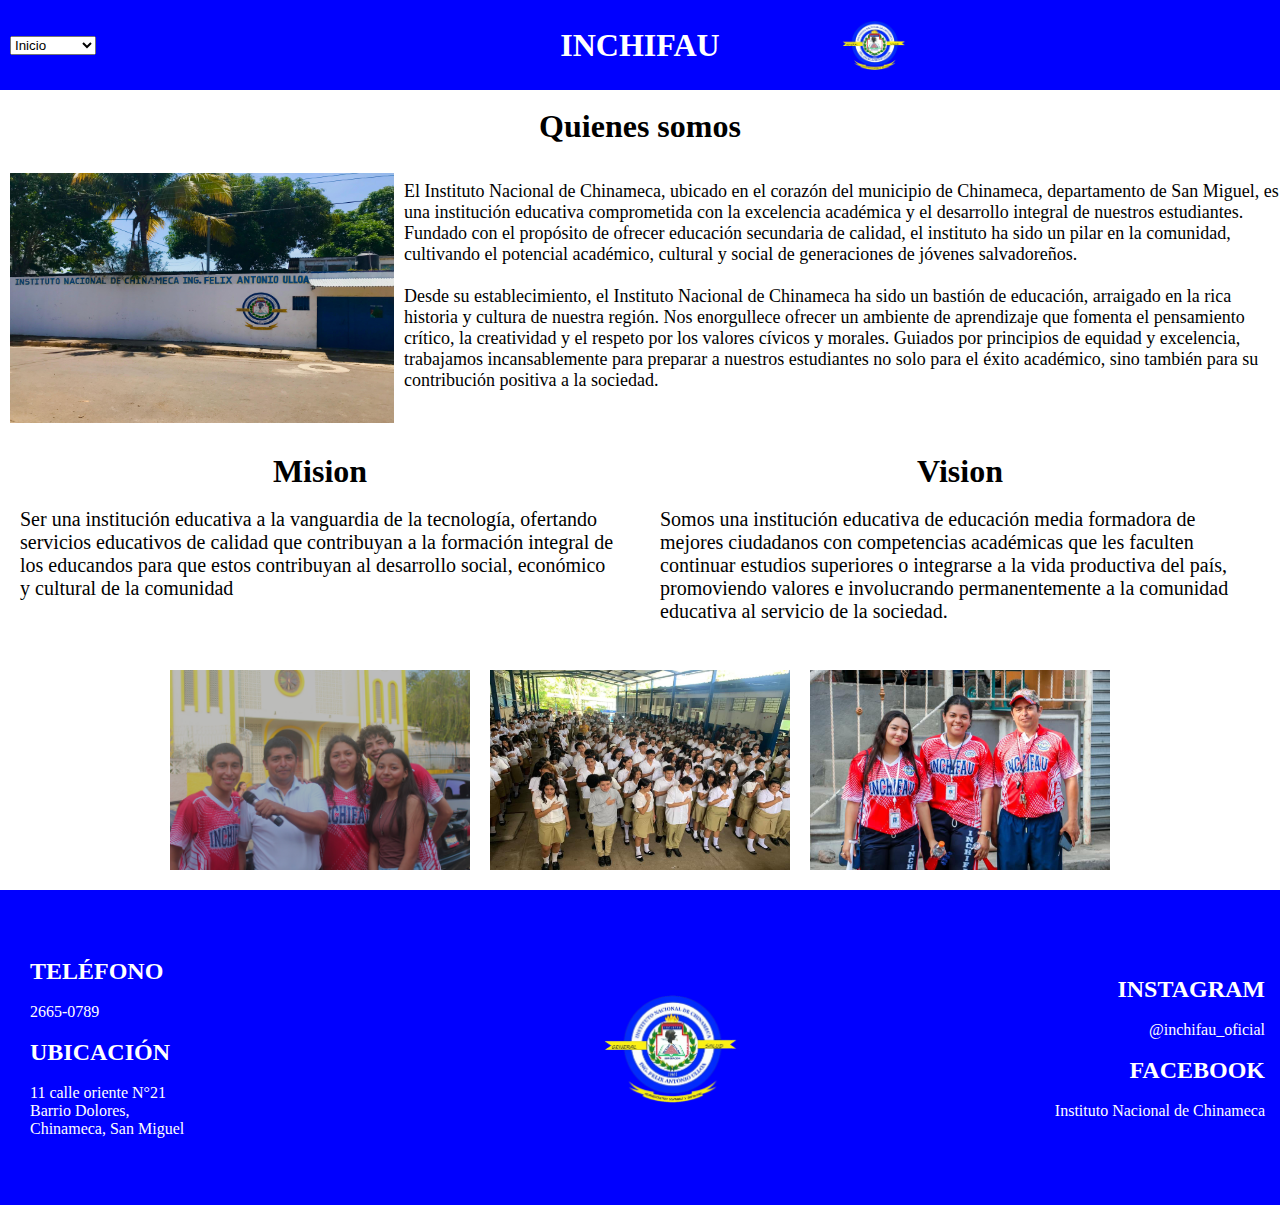
<file: index.html>
<html>
    <head>
      <link rel="stylesheet" href="style.css">
    </head>
    <body>
      <header>
        <!--RC07-->
<div class="container">
  <div class="left">
    <select onchange="location.href=this.value">
      <option value="index.html">Inicio</option>
      <option value="Secciones.html">Secciones</option>
      <option value="Actividades.html">Actividades</option>
    </select>
  </div>
  <div class="center">
    <h1 style="color: white;">INCHIFAU</h1>
  </div>
  <div class="right">
    <img src="img/Logo.png" alt="Logo" width="65px" height="50px">
  </div>
</div>
<br>
<center><h1>Quienes somos</h1> </center>
<br>
<div class="cnt">
  <img src="img/Foto58.jpeg" alt="Imagen" class="imagen" width="350px" height="250px">
  <div class="texto">
    <br> 
    <p style="font-size: 18px;">El Instituto Nacional de Chinameca, ubicado en el corazón del municipio de Chinameca, departamento de San Miguel, es una institución educativa comprometida con la excelencia académica y el desarrollo integral de nuestros estudiantes. Fundado con el propósito de ofrecer educación secundaria de calidad, el instituto ha sido un pilar en la comunidad, cultivando el potencial académico, cultural y social de generaciones de jóvenes salvadoreños. <br><br> Desde su establecimiento, el Instituto Nacional de Chinameca ha sido un bastión de educación, arraigado en la rica historia y cultura de nuestra región. Nos enorgullece ofrecer un ambiente de aprendizaje que fomenta el pensamiento crítico, la creatividad y el respeto por los valores cívicos y morales. Guiados por principios de equidad y excelencia, trabajamos incansablemente para preparar a nuestros estudiantes no solo para el éxito académico, sino también para su contribución positiva a la sociedad. </p>
  </div>
</div>
      </header>
      <main>
        <div class="cnt2">
          <div class="md">
<center><h1>Mision</h1></center>
<br>
 <p style="font-size: 20px;">Ser una institución educativa a la vanguardia de la tecnología, ofertando servicios educativos de calidad que contribuyan a la formación integral de los educandos para que estos contribuyan al desarrollo social, económico y cultural de la comunidad</p>
          </div>
          <div class="md">
            <center><h1>Vision</h1></center>
            <br>
<p style="font-size: 20px;">Somos una institución educativa de educación media formadora de mejores ciudadanos con competencias académicas que les faculten continuar estudios superiores o integrarse a la vida productiva del país, promoviendo valores e involucrando permanentemente a la comunidad educativa al servicio de la sociedad.</p>
          </div>
        </div>
<br>
<br>
        <!--Fotos-->
        <br>
        <br>
        <div class="orn">
          <center><img src="img/Foto2.jpg" width="300px" height="200px"></center>
        <br>  
        <center><img src="img/Foto5.JPG" width="300px" height="200px"></center>
    <br>
        <center><img src="img/Foto3.JPG" width="300px" height="200px"></center>
    <br>
        </div>
      </main>
      <footer>

        <div class="containerf">
          <div class="left">
            <div class="md">
              <h2 style="color: white;">Teléfono</h2>
              <br>
  <p style="color: white;">2665-0789</p>
  <br>
  <h2 style="color: white;">Ubicación</h2>
              <br>
  <a href="https://www.google.com/maps/place/Instituto+Nacional+de+Chinameca/@13.5158417,-88.347759,17z/data=!3m1!4b1!4m6!3m5!1s0x8f7b32c1faf7c733:0xa461c11b4fd915d9!8m2!3d13.5158417!4d-88.347759!16s%2Fg%2F1hc3lh58z?hl=es-US&entry=ttu"><p style="color: white;">11 calle oriente N°21 Barrio Dolores, Chinameca, San Miguel</p></a>
</div>
          </div>
          <div class="center">
            <img src="img/Logo.png" alt="Logo" width="138px" height="110px">
          </div>
          <div class="right1">
            <h2 style="color: white;">Instagram</h2>
              <br>
  <a href="https://www.instagram.com/inchifau_oficial/?igsh=OXNxa3plZm4zY2h1"><p style="color: white;">@inchifau_oficial</p></a>
  <br>
  <h2 style="color: white;">Facebook</h2>
              <br>
              <a href="https://www.facebook.com/inchinameca/?locale=es_LA"><p style="color: white;">Instituto Nacional de Chinameca</p></a>
          </div>
        </div>
          
      </footer>
    </body>
</html>
</file>
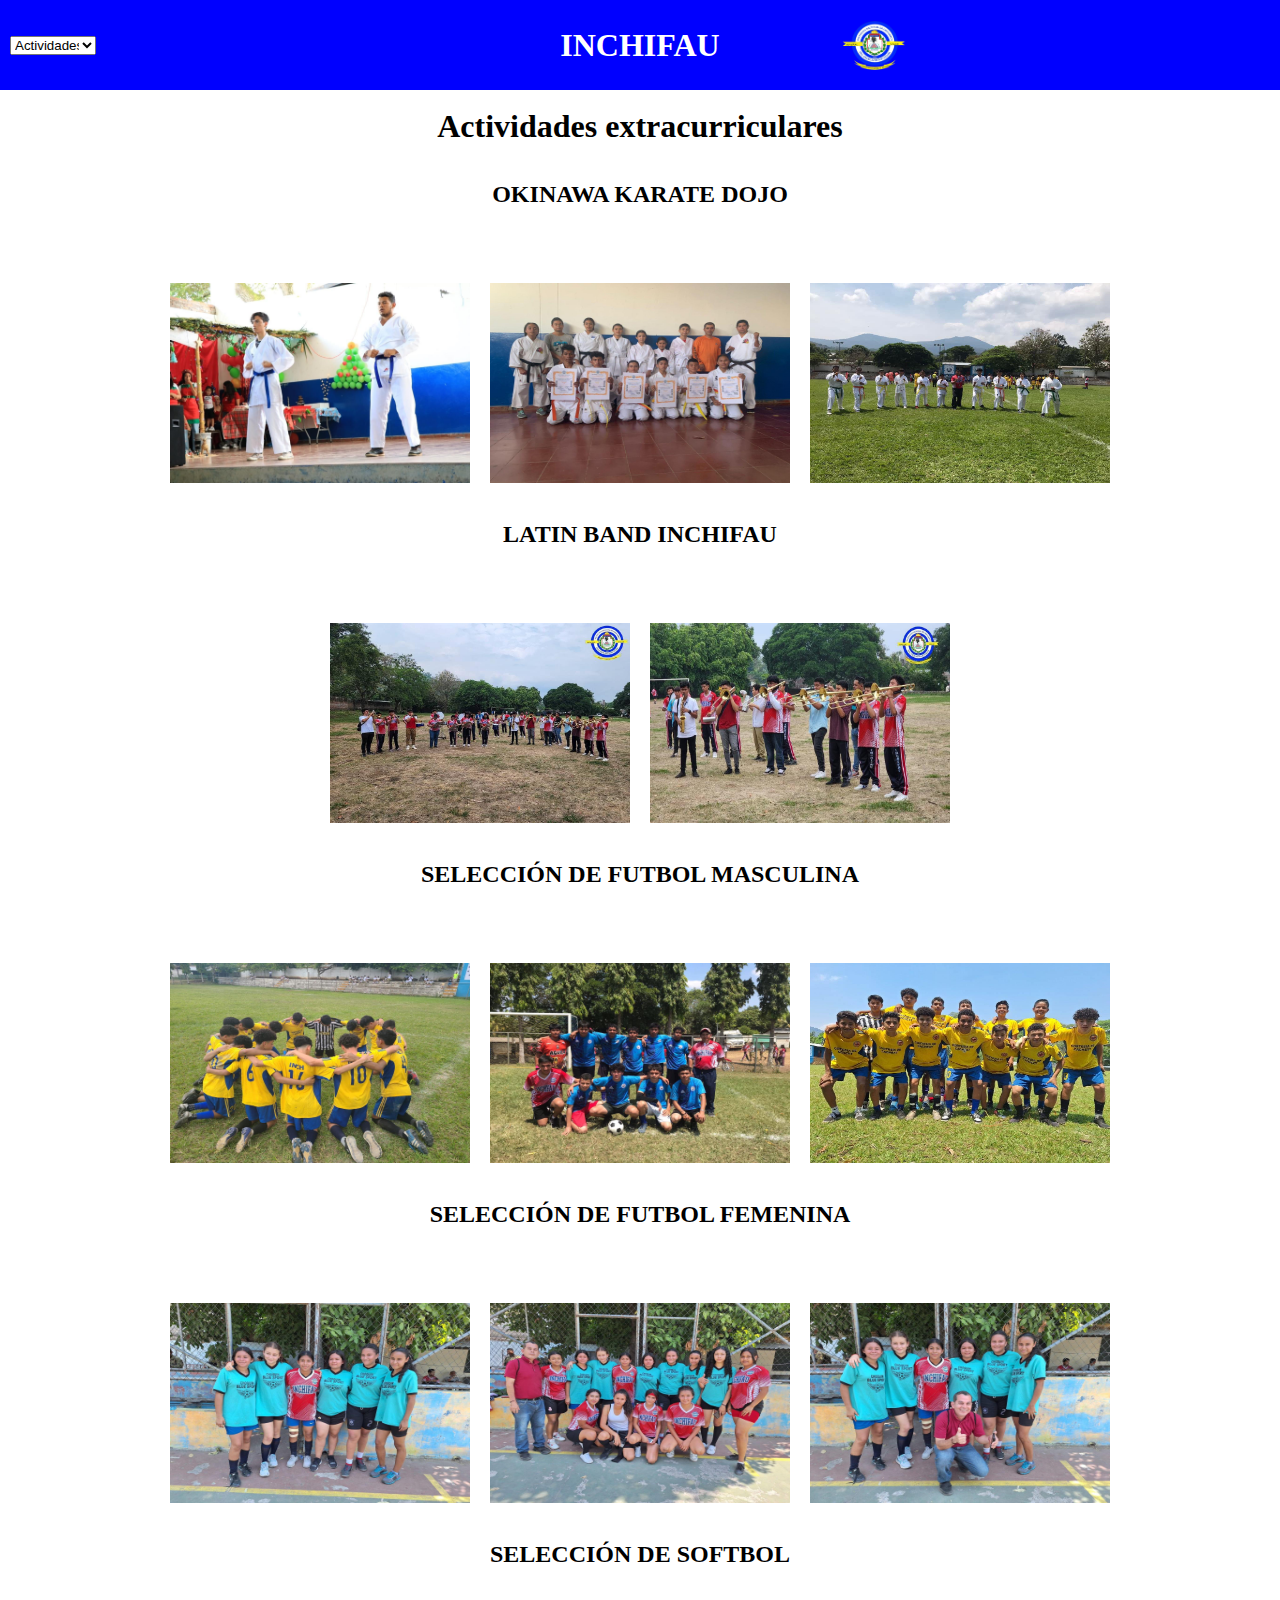
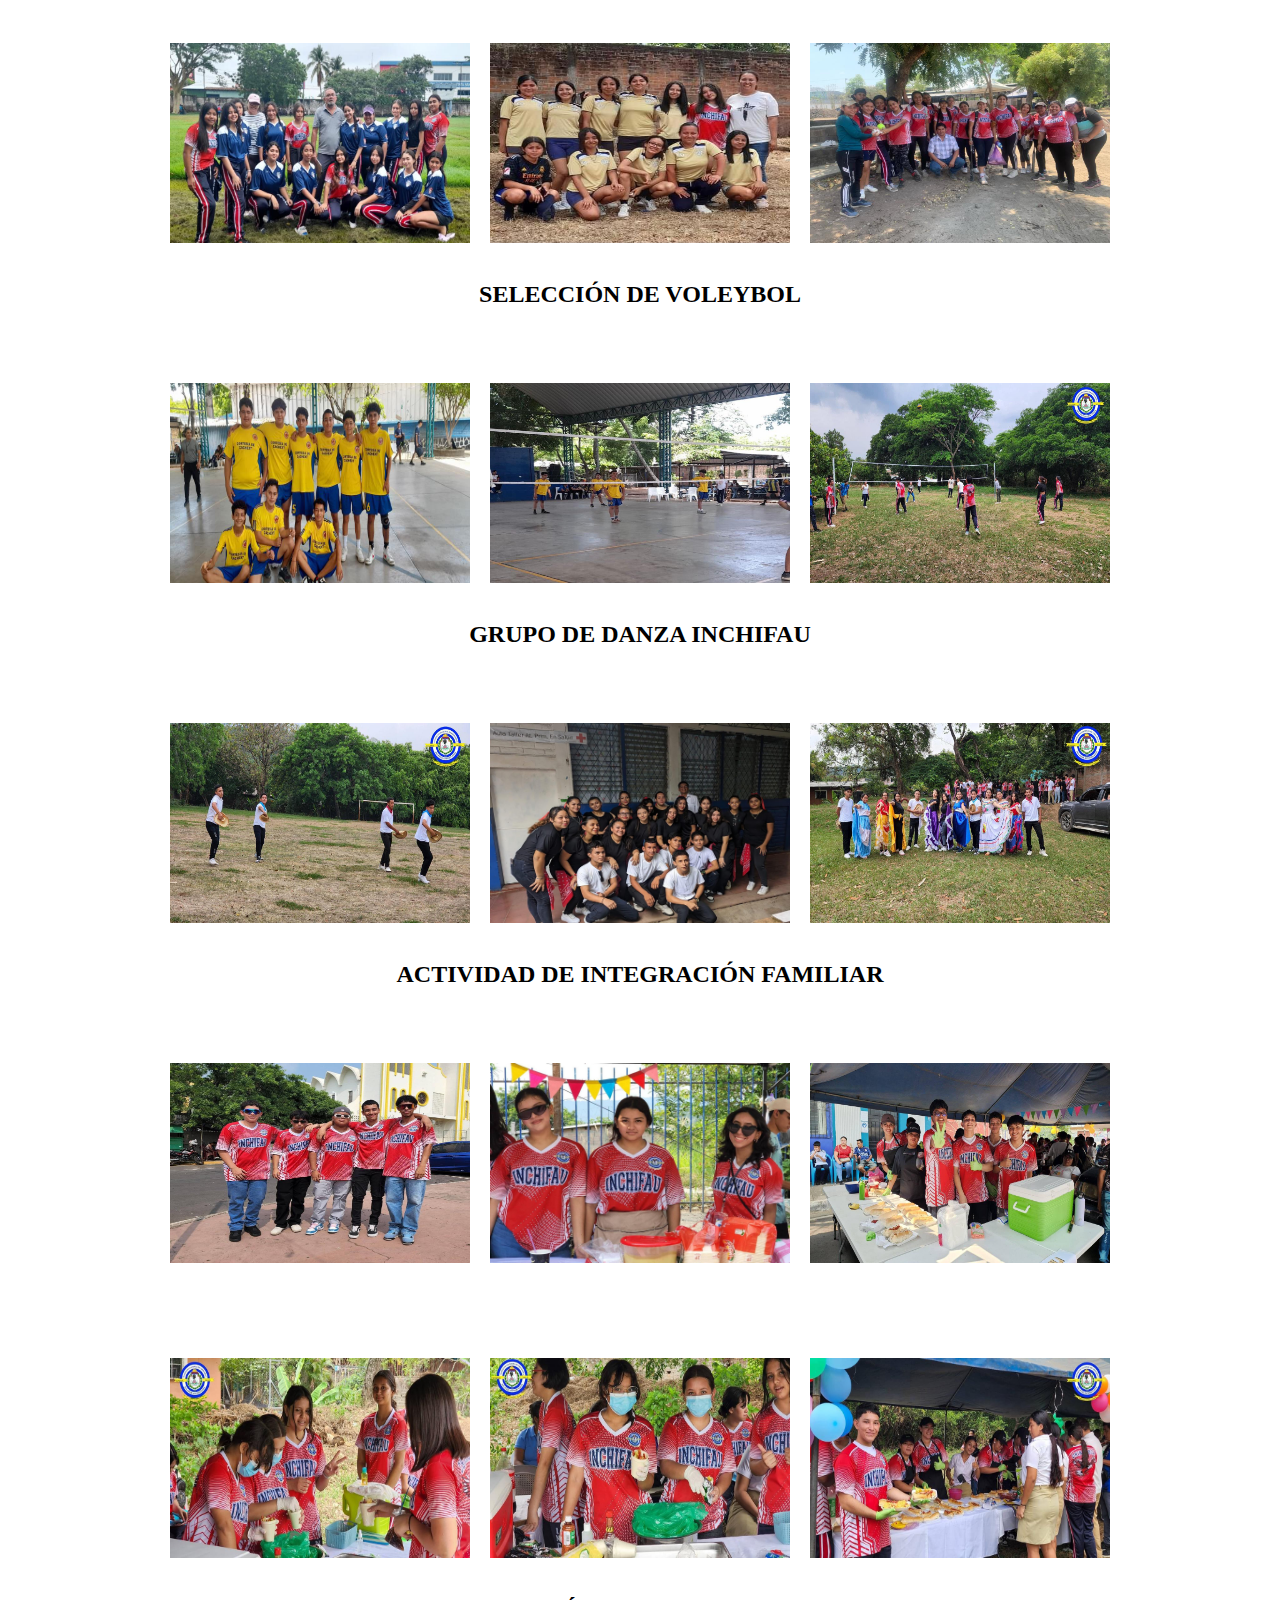
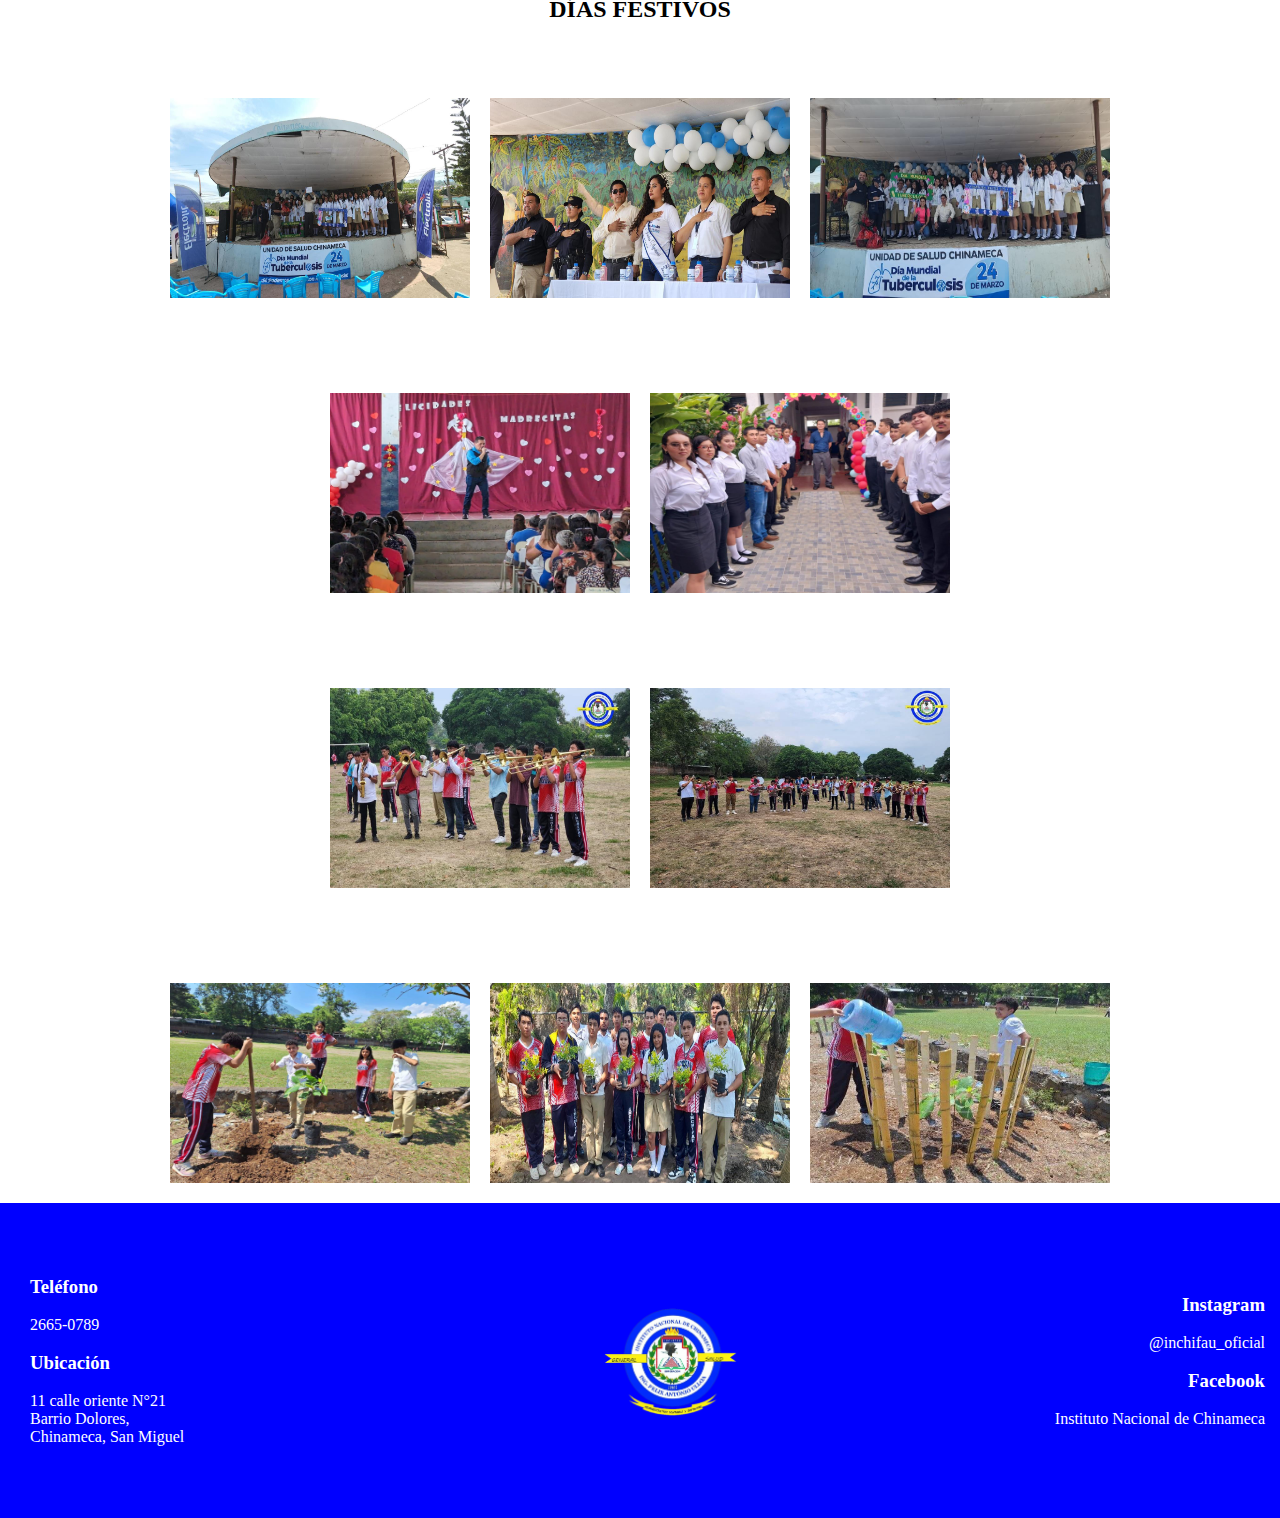
<file: Actividades.html>
<html>
    <head>
      <link rel="stylesheet" href="style.css">
    </head>
    <body>
      <header>
        <!--RC07-->
        <div class="container">
          <div class="left">
            <select onchange="location.href=this.value">
              <option value="Actividades.html">Actividades</option>
              <option value="index.html">Inicio</option>
              <option value="Secciones.html">Secciones</option>
            </select>
          </div>
          <div class="center">
            <h1 style="color: white;">INCHIFAU</h1>
          </div>
          <div class="right">
            <img src="img/Logo.png" alt="Logo" width="65px" height="50px">
          </div>
        </div>
        <br>
      </header>
      <main>
        <center><h1>Actividades extracurriculares</h1></center>
        <br>
        <br>
        <center><h2>Okinawa Karate Dojo</h2></center>
        <div class="orn">
          <center><img src="img/Foto24.jpeg" width="300px" height="200px"></center>
        <br>  
        <center><img src="img/Foto25.jpeg" width="300px" height="200px"></center>
    <br>
        <center><img src="img/Foto39.jpeg" width="300px" height="200px"></center>
    <br>
        </div>

        <br>
        <center><h2>Latin band Inchifau</h2></center>
        <div class="orn">
          <center><img src="img/Foto42.jpeg" width="300px" height="200px"></center>
        <br>  
        <center><img src="img/Foto41.jpeg" width="300px" height="200px"></center>
    <br>
        </div>

        <br>
        <center><h2>Selección de futbol masculina</h2></center>
        <div class="orn">
          <center><img src="img/Foto46.jpeg" width="300px" height="200px"></center>
        <br>  
        <center><img src="img/Foto48.jpeg" width="300px" height="200px"></center>
    <br>
        <center><img src="img/Foto47.jpeg" width="300px" height="200px"></center>
    <br>
        </div>

        <br>
        <center><h2>Selección de futbol femenina</h2></center>
        <div class="orn">
          <center><img src="img/Foto52.jpeg" width="300px" height="200px"></center>
        <br>  
        <center><img src="img/Foto53.jpeg" width="300px" height="200px"></center>
    <br>
        <center><img src="img/Foto54.jpeg" width="300px" height="200px"></center>
    <br>
        </div>

        <br>
        <center><h2>Selección de softbol</h2></center>
        <div class="orn">
          <center><img src="img/Foto49.jpeg" width="300px" height="200px"></center>
        <br>  
        <center><img src="img/Foto50.jpeg" width="300px" height="200px"></center>
    <br>
        <center><img src="img/Foto51.jpeg" width="300px" height="200px"></center>
    <br>
        </div>

        <br>
        <center><h2>Selección de voleybol</h2></center>
        <div class="orn">
          <center><img src="img/Foto34.jpeg" width="300px" height="200px"></center>
        <br>  
        <center><img src="img/Foto33.jpeg" width="300px" height="200px"></center>
    <br>
        <center><img src="img/Foto35.jpeg" width="300px" height="200px"></center>
    <br>
        </div>

        <br>
        <center><h2>Grupo de danza Inchifau</h2></center>
        <div class="orn">
          <center><img src="img/Foto37.jpeg" width="300px" height="200px"></center>
        <br>  
        <center><img src="img/Foto36.jpeg" width="300px" height="200px"></center>
    <br>
        <center><img src="img/Foto38.jpeg" width="300px" height="200px"></center>
    <br>
        </div>

        <br>
        <center><h2>Actividad de integración familiar</h2></center>
        <div class="orn">
          <center><img src="img/Foto26.jpeg" width="300px" height="200px"></center>
        <br>  
        <center><img src="img/Foto27.jpeg" width="300px" height="200px"></center>
    <br>
        <center><img src="img/Foto28.jpeg" width="300px" height="200px"></center>
    <br>
        </div>
        <div class="orn">
          <center><img src="img/Foto44.jpeg" width="300px" height="200px"></center>
        <br>  
        <center><img src="img/Foto43.jpeg" width="300px" height="200px"></center>
    <br>
        <center><img src="img/Foto45.jpeg" width="300px" height="200px"></center>
    <br>
        </div>

        <br>
        <center><h2>Días festivos</h2></center>
        <div class="orn">
          <center><img src="img/Foto55.jpeg" width="300px" height="200px"></center>
        <br>  
        <center><img src="img/Foto57.jpeg" width="300px" height="200px"></center>
    <br>
        <center><img src="img/Foto56.jpeg" width="300px" height="200px"></center>
        </div>
        <div class="orn">
          <center><img src="img/Foto29.jpeg" width="300px" height="200px"></center>
        <br>  
        <center><img src="img/Foto.jpeg" width="300px" height="200px"></center>
        </div>
        <div class="orn">
          <center><img src="img/Foto41.jpeg" width="300px" height="200px"></center>
        <br>  
        <center><img src="img/Foto42.jpeg" width="300px" height="200px"></center>
    <br>
        </div>
        <div class="orn">
          <center><img src="img/Foto30.jpeg" width="300px" height="200px"></center>
        <br>  
        <center><img src="img/Foto32.jpeg" width="300px" height="200px"></center>
    <br>
        <center><img src="img/Foto31.jpeg" width="300px" height="200px"></center>
        </div>
      </main>
      <footer>

        <div class="containerf">
          <div class="left">
            <div class="md">
              <h3 style="color: white;">Teléfono</h3>
              <br>
  <p style="color: white;">2665-0789</p>
  <br>
  <h3 style="color: white;">Ubicación</h3>
              <br>
              <a href="https://www.google.com/maps/place/Instituto+Nacional+de+Chinameca/@13.5158417,-88.347759,17z/data=!3m1!4b1!4m6!3m5!1s0x8f7b32c1faf7c733:0xa461c11b4fd915d9!8m2!3d13.5158417!4d-88.347759!16s%2Fg%2F1hc3lh58z?hl=es-US&entry=ttu"><p style="color: white;">11 calle oriente N°21 Barrio Dolores, Chinameca, San Miguel</p></a>
            </div>
          </div>
          <div class="center">
            <img src="img/Logo.png" alt="Logo" width="138px" height="110px">
          </div>
          <div class="right1">
            <h3 style="color: white;">Instagram</h3>
              <br>
  <a href="https://www.instagram.com/inchifau_oficial/?igsh=OXNxa3plZm4zY2h1"><p style="color: white;">@inchifau_oficial</p></a>
  <br>
  <h3 style="color: white;">Facebook</h3>
              <br>
              <a href="https://www.facebook.com/inchinameca/?locale=es_LA"><p style="color: white;">Instituto Nacional de Chinameca</p></a>
          </div>
        </div>

      </footer>
    </body>
</html>
</file>
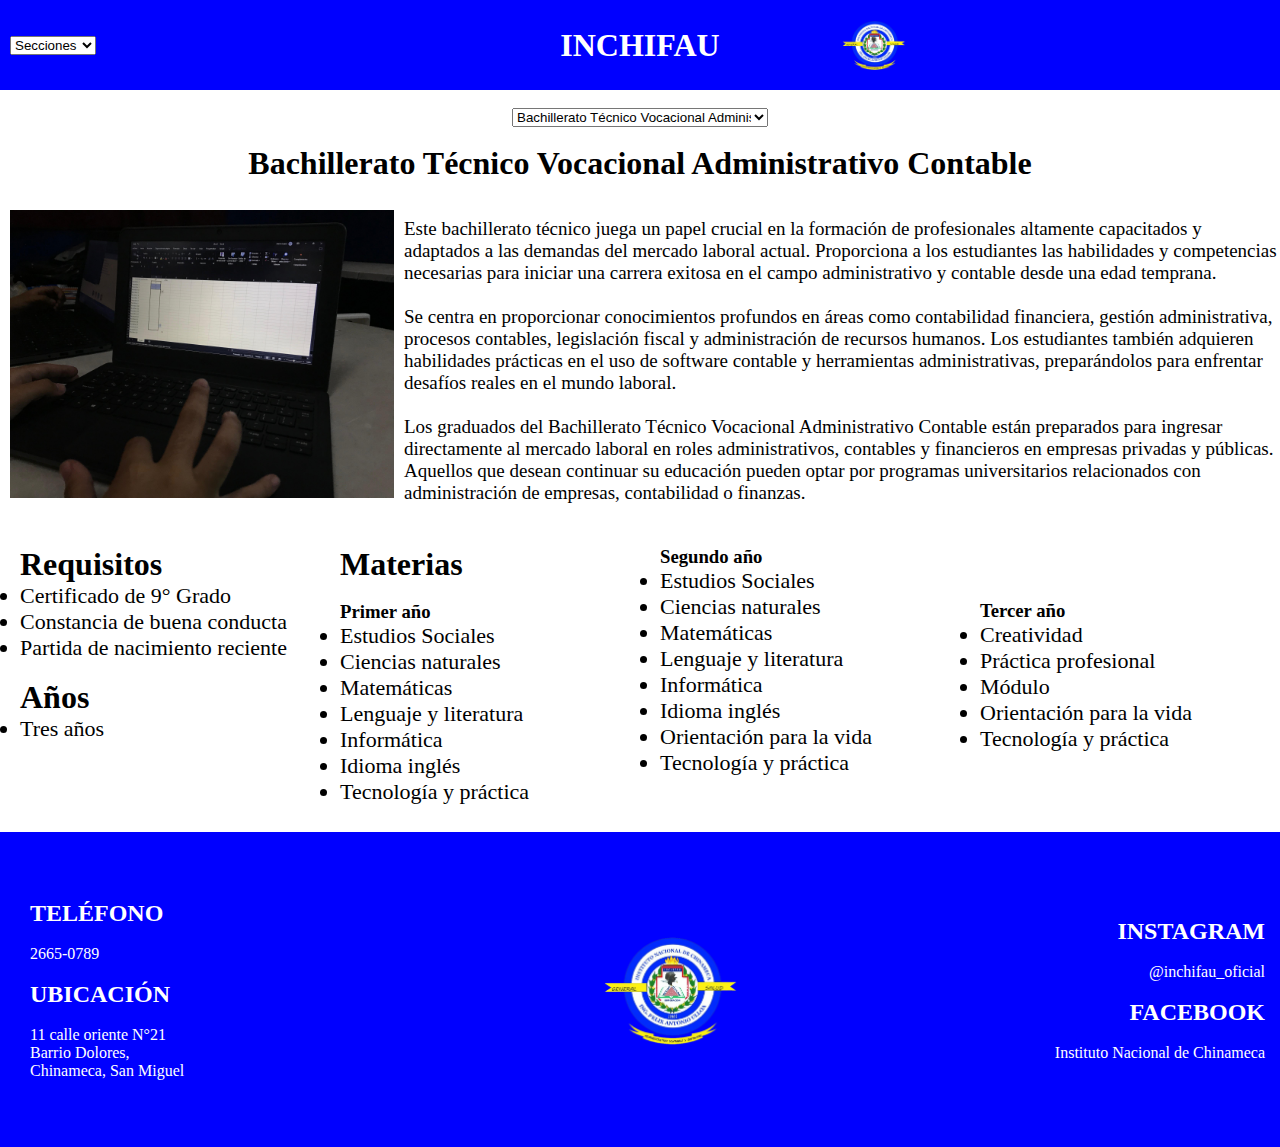
<file: Contador.html>
<html>
    <head>
      <link rel="stylesheet" href="style.css">
    </head>
    <body>
      <header>
        <!--RC07-->
        <div class="container">
          <div class="left">
            <select onchange="location.href=this.value">
              <option value="Secciones.html">Secciones</option>
              <option value="index.html">Inicio</option>
              <option value="Actividades.html">Actividades</option>
            </select>
          </div>
          <div class="center">
            <h1 style="color: white;">INCHIFAU</h1>
          </div>
          <div class="right">
            <img src="img/Logo.png" alt="Logo" width="65px" height="50px">
          </div>
        </div>
        <br>

        <center><select onchange="location.href=this.value">
            <option value="Contador.html">Bachillerato Técnico Vocacional Administrativo Contable</option>
          <option value="Secciones.html">Bachillerato General</option>
          <option value="Software.html">Bachillerato Técnico Vocacional en desarrollo de Software</option>
          <option value="Salud.html">Bachillerato Técnico Vocacional Atención Primaria en Salud</option>
        </select></center>
        <br>
      </header>
      <main>
        <center><h1>Bachillerato Técnico Vocacional Administrativo Contable</h1></center>
        <br>
        <div class="cnt">
          <img src="img/Foto22.jpeg" alt="Imagen" class="imagen">
          <div class="texto">
            <br>
            <p style="font-size: 19px;">Este bachillerato técnico juega un papel crucial en la formación de profesionales altamente capacitados y adaptados a las demandas del mercado laboral actual. Proporciona a los estudiantes las habilidades y competencias necesarias para iniciar una carrera exitosa en el campo administrativo y contable desde una edad temprana.<br><br> Se centra en proporcionar conocimientos profundos en áreas como contabilidad financiera, gestión administrativa, procesos contables, legislación fiscal y administración de recursos humanos. Los estudiantes también adquieren habilidades prácticas en el uso de software contable y herramientas administrativas, preparándolos para enfrentar desafíos reales en el mundo laboral.<br><br> Los graduados del Bachillerato Técnico Vocacional Administrativo Contable están preparados para ingresar directamente al mercado laboral en roles administrativos, contables y financieros en empresas privadas y públicas. Aquellos que desean continuar su educación pueden optar por programas universitarios relacionados con administración de empresas, contabilidad o finanzas.</p>
          </div>
        </div>

        <br>
        <div class="cnt2">
          <div class="md">
<h1>Requisitos</h1>
<ul>
    <li>
        Certificado de 9° Grado
    </li>
    <li>
        Constancia de buena conducta
    </li>
    <li>
      Partida de nacimiento reciente
  </li>
</ul>
<br>
<h1>Años</h1>
<ul>
     <li>
        Tres años 
     </li>
 </ul>
          </div>
          <div class="md">

            <h1>Materias</h1>
            <br>
            <h3>Primer año</h3>
            <ul>
              <li>
                 Estudios Sociales
              </li>
              <li>
                Ciencias naturales
             </li>
             <li>
              Matemáticas
           </li>
           <li>
            Lenguaje y literatura
         </li>
         <li>
          Informática
       </li>
       <li>
         Idioma inglés
      </li>
  <li>
    Tecnología y práctica
 </li>
          </ul>
              </div>
               <div class="md">
            <h3>Segundo año</h3>
            <ul>
              <li>
                 Estudios Sociales
              </li>
              <li>
                Ciencias naturales
             </li>
             <li>
              Matemáticas
           </li>
           <li>
            Lenguaje y literatura
         </li>
         <li>
          Informática
       </li>
       <li>
         Idioma inglés
      </li>
      <li>
        Orientación para la vida
     </li>
  <li>
    Tecnología y práctica
 </li>
          </ul>
          </div>
          <div class="md">
            <br>
    <br>
    <br>
            <h3>Tercer año</h3>
            <ul>
              <li>
                 Creatividad
              </li>
              <li>
                Práctica profesional
             </li>
           <li>
            Módulo
      <li>
        Orientación para la vida
     </li>
  <li>
    Tecnología y práctica
 </li>
          </ul>

          </div>
        </div>
        <br>
    <br>
    <br>
    <br>
    <br>
          <br>
    <br>
    <br>
    <br>
          <br>
          <br>
          <br>
      </main>
      <footer>

        <div class="containerf">
          <div class="left">
            <div class="md">
              <h2 style="color: white;">Teléfono</h2>
              <br>
  <p style="color: white;">2665-0789</p>
  <br>
  <h2 style="color: white;">Ubicación</h2>
              <br>
              <a href="https://www.google.com/maps/place/Instituto+Nacional+de+Chinameca/@13.5158417,-88.347759,17z/data=!3m1!4b1!4m6!3m5!1s0x8f7b32c1faf7c733:0xa461c11b4fd915d9!8m2!3d13.5158417!4d-88.347759!16s%2Fg%2F1hc3lh58z?hl=es-US&entry=ttu"><p style="color: white;">11 calle oriente N°21 Barrio Dolores, Chinameca, San Miguel</p></a>

</div>
          </div>
          <div class="center">
            <img src="img/Logo.png" alt="Logo" width="138px" height="110px">
          </div>
          <div class="right1">
            <h2 style="color: white;">Instagram</h2>
              <br>
  <a href="https://www.instagram.com/inchifau_oficial/?igsh=OXNxa3plZm4zY2h1"><p style="color: white;">@inchifau_oficial</p></a>
  <br>
  <h2 style="color: white;">Facebook</h2>
              <br>
              <a href="https://www.facebook.com/inchinameca/?locale=es_LA"><p style="color: white;">Instituto Nacional de Chinameca</p></a>
          </div>
        </div>

      </footer>
    </body>
</html>
</file>
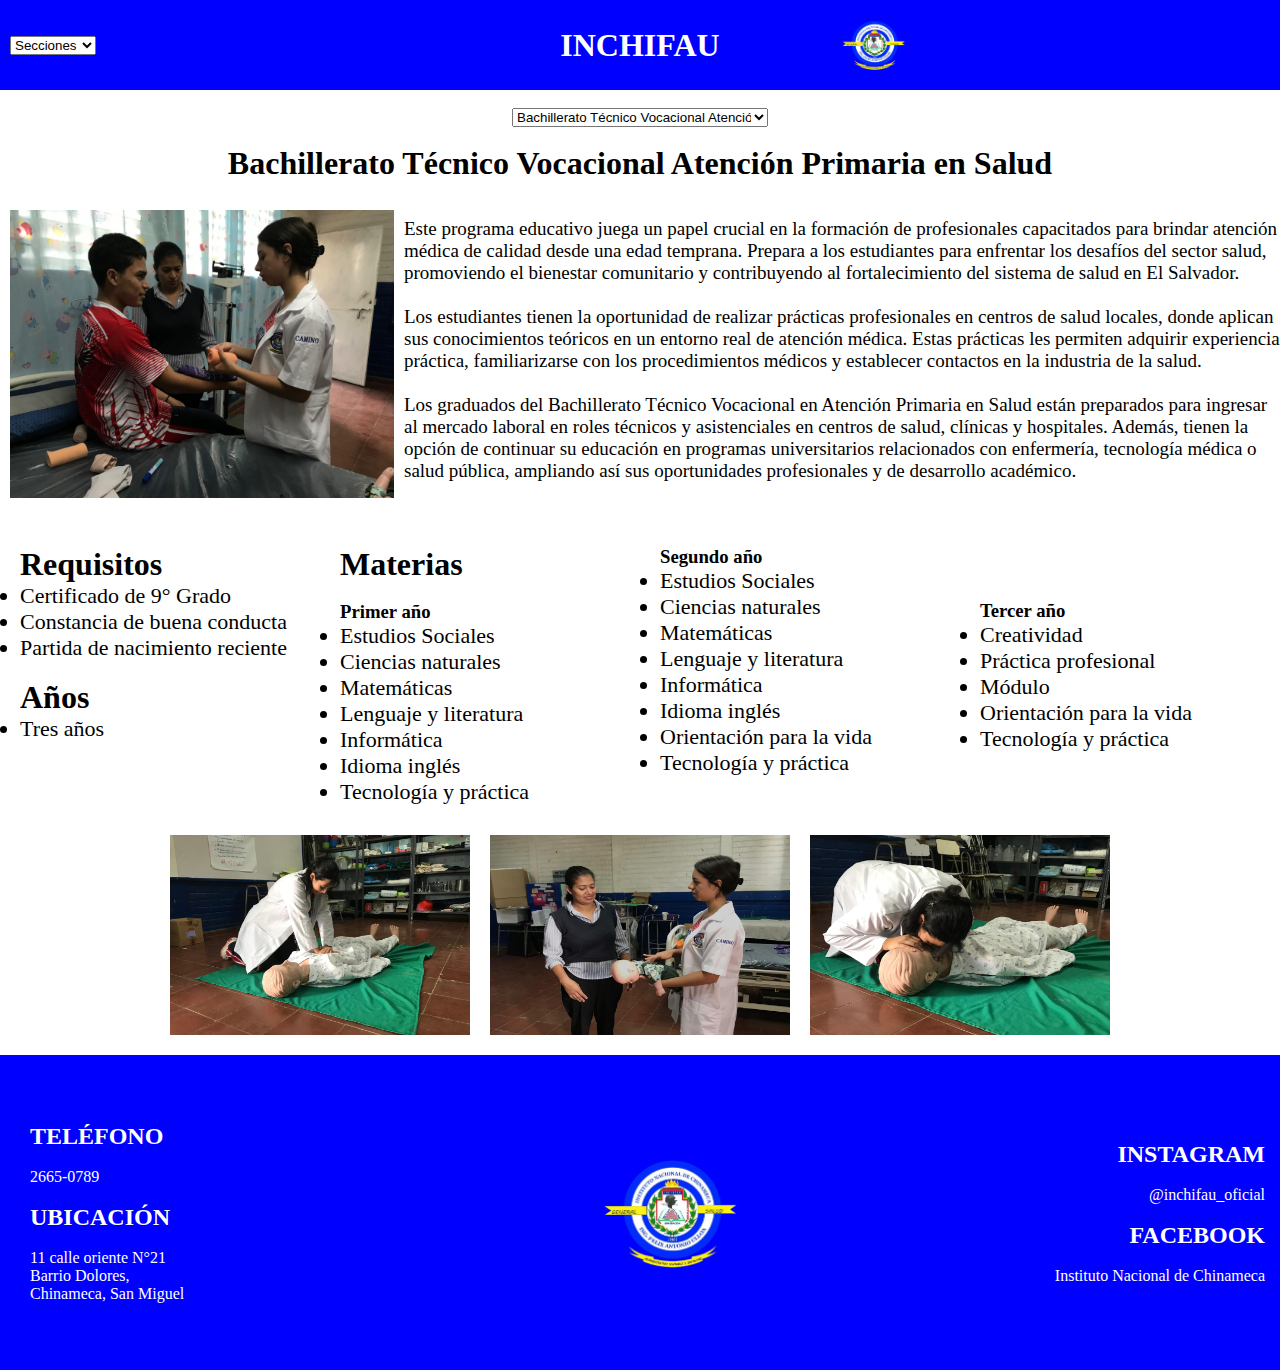
<file: Salud.html>
<html>
    <head>
      <link rel="stylesheet" href="style.css">
    </head>
    <body>
      <header>
        <!--RC07-->
        <div class="container">
          <div class="left">
            <select onchange="location.href=this.value">
              <option value="Secciones.html">Secciones</option>
              <option value="index.html">Inicio</option>
              <option value="Actividades.html">Actividades</option>
            </select>
          </div>
          <div class="center">
            <h1 style="color: white;">INCHIFAU</h1>
          </div>
          <div class="right">
            <img src="img/Logo.png" alt="Logo" width="65px" height="50px">
          </div>
        </div>
        <br>

        <center><select onchange="location.href=this.value">
            <option value="Salud.html">Bachillerato Técnico Vocacional Atención Primaria en Salud</option>
          <option value="Secciones.html">Bachillerato General</option>
          <option value="Contador.html">Bachillerato Técnico Vocacional Administrativo Contable</option>
          <option value="Software.html">Bachillerato Técnico Vocacional en desarrollo de Software</option>
        </select></center>
        <br>
      </header>
      <main>
        <center><h1>Bachillerato Técnico Vocacional Atención Primaria en Salud</h1></center>
        <br>
        <div class="cnt">
          <img src="img/Foto21.jpeg" alt="Imagen" class="imagen">
          <div class="texto">
            <br>
            <p style="font-size: 19px;">Este programa educativo juega un papel crucial en la formación de profesionales capacitados para brindar atención médica de calidad desde una edad temprana. Prepara a los estudiantes para enfrentar los desafíos del sector salud, promoviendo el bienestar comunitario y contribuyendo al fortalecimiento del sistema de salud en El Salvador.<br><br>Los estudiantes tienen la oportunidad de realizar prácticas profesionales en centros de salud locales, donde aplican sus conocimientos teóricos en un entorno real de atención médica. Estas prácticas les permiten adquirir experiencia práctica, familiarizarse con los procedimientos médicos y establecer contactos en la industria de la salud.<br><br>Los graduados del Bachillerato Técnico Vocacional en Atención Primaria en Salud están preparados para ingresar al mercado laboral en roles técnicos y asistenciales en centros de salud, clínicas y hospitales. Además, tienen la opción de continuar su educación en programas universitarios relacionados con enfermería, tecnología médica o salud pública, ampliando así sus oportunidades profesionales y de desarrollo académico.</p>
          </div>
        </div>

        <br>
        
        <div class="cnt2">
          <div class="md">
<h1>Requisitos</h1>
<ul>
    <li>
        Certificado de 9° Grado
    </li>
    <li>
        Constancia de buena conducta
    </li>
    <li>
      Partida de nacimiento reciente
  </li>
</ul>
<br>
<h1>Años</h1>
<ul>
     <li>
        Tres años 
     </li>
 </ul>
          </div>
          <div class="md">

            <h1>Materias</h1>
            <br>
            <h3>Primer año</h3>
            <ul>
              <li>
                 Estudios Sociales
              </li>
              <li>
                Ciencias naturales
             </li>
             <li>
              Matemáticas
           </li>
           <li>
            Lenguaje y literatura
         </li>
         <li>
          Informática
       </li>
       <li>
         Idioma inglés
      </li>
  <li>
    Tecnología y práctica
 </li>
          </ul>
               </div>
          <div class="md">
            <h3>Segundo año</h3>
            <ul>
              <li>
                 Estudios Sociales
              </li>
              <li>
                Ciencias naturales
             </li>
             <li>
              Matemáticas
           </li>
           <li>
            Lenguaje y literatura
         </li>
         <li>
          Informática
       </li>
       <li>
         Idioma inglés
      </li>
      <li>
        Orientación para la vida
     </li>
  <li>
    Tecnología y práctica
 </li>
          </ul>
          </div>
          <div class="md">
            <br>
    <br>
    <br>
            <h3>Tercer año</h3>
            <ul>
              <li>
                 Creatividad
              </li>
              <li>
                Práctica profesional
             </li>
           <li>
            Módulo
      <li>
        Orientación para la vida
     </li>
  <li>
    Tecnología y práctica
 </li>
          </ul>

          </div>
        </div>
        <br>
    <br>
    <br>
    <br>
    <br>
    <br>
    <br>
    <br>
        <div class="orn">
          <center><img src="img/Foto18.jpeg" width="300px" height="200px"></center>
        <br>  
        <center><img src="img/Foto20.jpeg" width="300px" height="200px"></center>
    <br>
        <center><img src="img/Foto19.jpeg" width="300px" height="200px"></center>
    <br>
        </div>
      </main>
      <footer>

        <div class="containerf">
          <div class="left">
            <div class="md">
              <h2 style="color: white;">Teléfono</h2>
              <br>
  <p style="color: white;">2665-0789</p>
  <br>
  <h2 style="color: white;">Ubicación</h2>
              <br>
              <a href="https://www.google.com/maps/place/Instituto+Nacional+de+Chinameca/@13.5158417,-88.347759,17z/data=!3m1!4b1!4m6!3m5!1s0x8f7b32c1faf7c733:0xa461c11b4fd915d9!8m2!3d13.5158417!4d-88.347759!16s%2Fg%2F1hc3lh58z?hl=es-US&entry=ttu"><p style="color: white;">11 calle oriente N°21 Barrio Dolores, Chinameca, San Miguel</p></a>
</div>
          </div>
          <div class="center">
            <img src="img/Logo.png" alt="Logo" width="138px" height="110px">
          </div>
          <div class="right1">
            <h2 style="color: white;">Instagram</h2>
              <br>
  <a href="https://www.instagram.com/inchifau_oficial/?igsh=OXNxa3plZm4zY2h1"><p style="color: white;">@inchifau_oficial</p></a>
  <br>
  <h2 style="color: white;">Facebook</h2>
              <br>
              <a href="https://www.facebook.com/inchinameca/?locale=es_LA"><p style="color: white;">Instituto Nacional de Chinameca</p></a>
          </div>
        </div>

      </footer>
    </body>
</html>
</file>
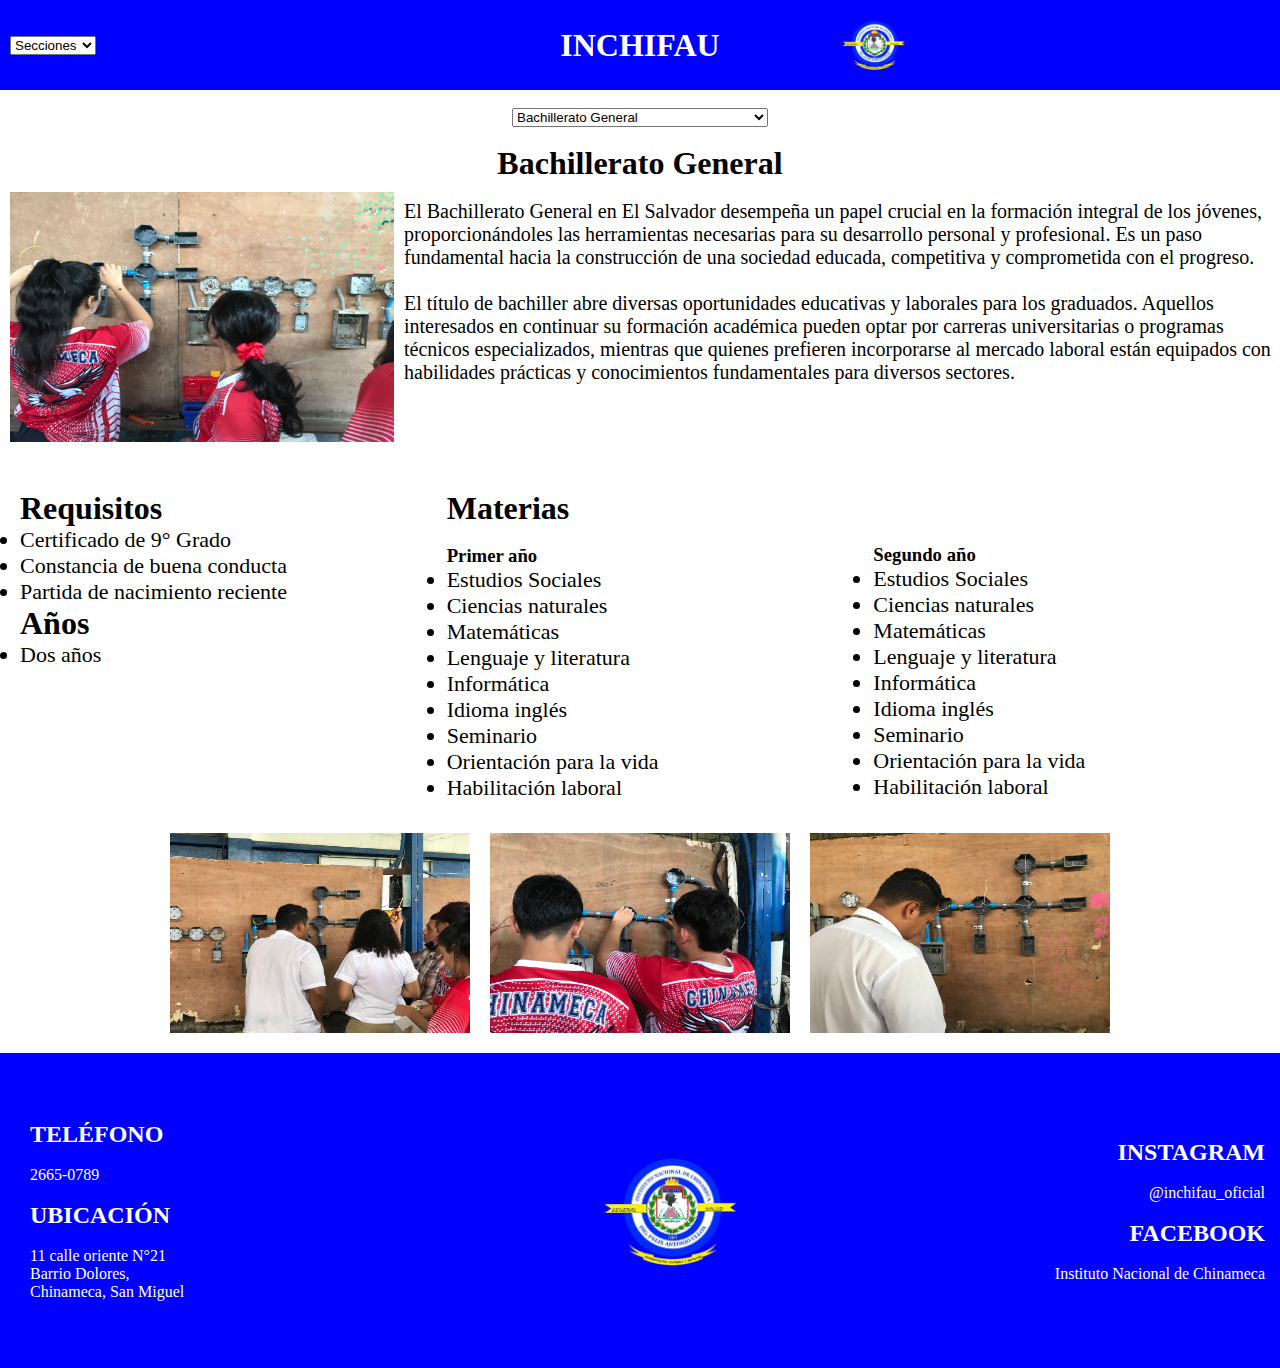
<file: Secciones.html>
<html>
    <head>
      <link rel="stylesheet" href="style.css">
    </head>
    <body>
      <header>
        <!--RC07-->
        <div class="container">
          <div class="left">
            <select onchange="location.href=this.value">
              <option value="Secciones.html">Secciones</option>
              <option value="index.html">Inicio</option>
              <option value="Actividades.html">Actividades</option>
            </select>
          </div>
          <div class="center">
            <h1 style="color: white;">INCHIFAU</h1>
          </div>
          <div class="right">
            <img src="img/Logo.png" alt="Logo" width="65px" height="50px">
          </div>
        </div>
        <br>

        <center><select onchange="location.href=this.value">
          <option value="Secciones.html">Bachillerato General</option>
          <option value="Contador.html">Bachillerato Técnico Vocacional Administrativo Contable</option>
          <option value="Software.html">Bachillerato Técnico Vocacional en desarrollo de Software</option>
          <option value="Salud.html">Bachillerato Técnico Vocacional Atención Primaria en Salud</option>
        </select></center>
        <br>
      </header>
      <main>
        <center><h1>Bachillerato General</h1></center>
        <div class="cnt">
          <img src="img/Foto11.jpeg" alt="Imagen" class="imagen" width="260px" height="250px">
          <div class="texto">
            <br>
            <p style="font-size: 20px;">El Bachillerato General en El Salvador desempeña un papel crucial en la formación integral de los jóvenes, proporcionándoles las herramientas necesarias para su desarrollo personal y profesional. Es un paso fundamental hacia la construcción de una sociedad educada, competitiva y comprometida con el progreso. <br><br> El título de bachiller abre diversas oportunidades educativas y laborales para los graduados. Aquellos interesados en continuar su formación académica pueden optar por carreras universitarias o programas técnicos especializados, mientras que quienes prefieren incorporarse al mercado laboral están equipados con habilidades prácticas y conocimientos fundamentales para diversos sectores.</p>
          </div>
        </div>

        <br>
        <div class="cnt2">
          <div class="md">
<h1>Requisitos</h1>
<ul>
  <li>
      Certificado de 9° Grado
  </li>
  <li>
      Constancia de buena conducta
  </li>
  <li>
    Partida de nacimiento reciente
</li>
</ul>
<h1>Años</h1>
           <ul>
            <li>
               Dos años 
            </li>
        </ul>
          </div>
          <div class="md">
            <h1>Materias</h1>
            <br>
            <h3>Primer año</h3>
            <ul>
              <li>
                 Estudios Sociales
              </li>
              <li>
                Ciencias naturales
             </li>
             <li>
              Matemáticas
           </li>
           <li>
            Lenguaje y literatura
         </li>
         <li>
          Informática
       </li>
       <li>
         Idioma inglés
      </li>
      <li>
       Seminario
    </li>
    <li>
     Orientación para la vida
  </li>
  <li>
    Habilitación laboral
 </li>
          </ul>
          </div>
          <div class="md">
            <br>
            <br>
            <br>
          <h3>Segundo año</h3>
            <ul>
              <li>
                 Estudios Sociales
              </li>
              <li>
                Ciencias naturales
             </li>
             <li>
              Matemáticas
           </li>
           <li>
            Lenguaje y literatura
         </li>
         <li>
          Informática
       </li>
       <li>
         Idioma inglés
      </li>
      <li>
       Seminario
    </li>
    <li>
     Orientación para la vida
  </li>
  <li>
    Habilitación laboral
 </li>
          </ul>
          </div>
        </div>
        <br>
        <br>
        <br>
        <br>
        <br>
        <br>
        <br>
          <br>
        <br>
        <br>
          <br>
        
        
        <div class="orn">
          <center><img src="img/Foto8.jpeg" width="300px" height="200px"></center>
        <br>  
        <center><img src="img/Foto9.jpeg" width="300px" height="200px"></center>
    <br>
        <center><img src="img/Foto10.jpeg" width="300px" height="200px"></center>
    <br>
        </div>
      </main>
      <footer>

        <div class="containerf">
          <div class="left">
            <div class="md">
              <h2 style="color: white;">Teléfono</h2>
              <br>
  <p style="color: white;">2665-0789</p>
  <br>
  <h2 style="color: white;">Ubicación</h2>
              <br>
              <a href="https://www.google.com/maps/place/Instituto+Nacional+de+Chinameca/@13.5158417,-88.347759,17z/data=!3m1!4b1!4m6!3m5!1s0x8f7b32c1faf7c733:0xa461c11b4fd915d9!8m2!3d13.5158417!4d-88.347759!16s%2Fg%2F1hc3lh58z?hl=es-US&entry=ttu"><p style="color: white;">11 calle oriente N°21 Barrio Dolores, Chinameca, San Miguel</p></a>

</div>
          </div>
          <div class="center">
            <img src="img/Logo.png" alt="Logo" width="138px" height="110px">
          </div>
          <div class="right1">
            <h2 style="color: white;">Instagram</h2>
              <br>
  <a href="https://www.instagram.com/inchifau_oficial/?igsh=OXNxa3plZm4zY2h1"><p style="color: white;">@inchifau_oficial</p></a>
  <br>
  <h2 style="color: white;">Facebook</h2>
              <br>
              <a href="https://www.facebook.com/inchinameca/?locale=es_LA"><p style="color: white;">Instituto Nacional de Chinameca</p></a>
          </div>
        </div>

      </footer>
    </body>
</html>
</file>
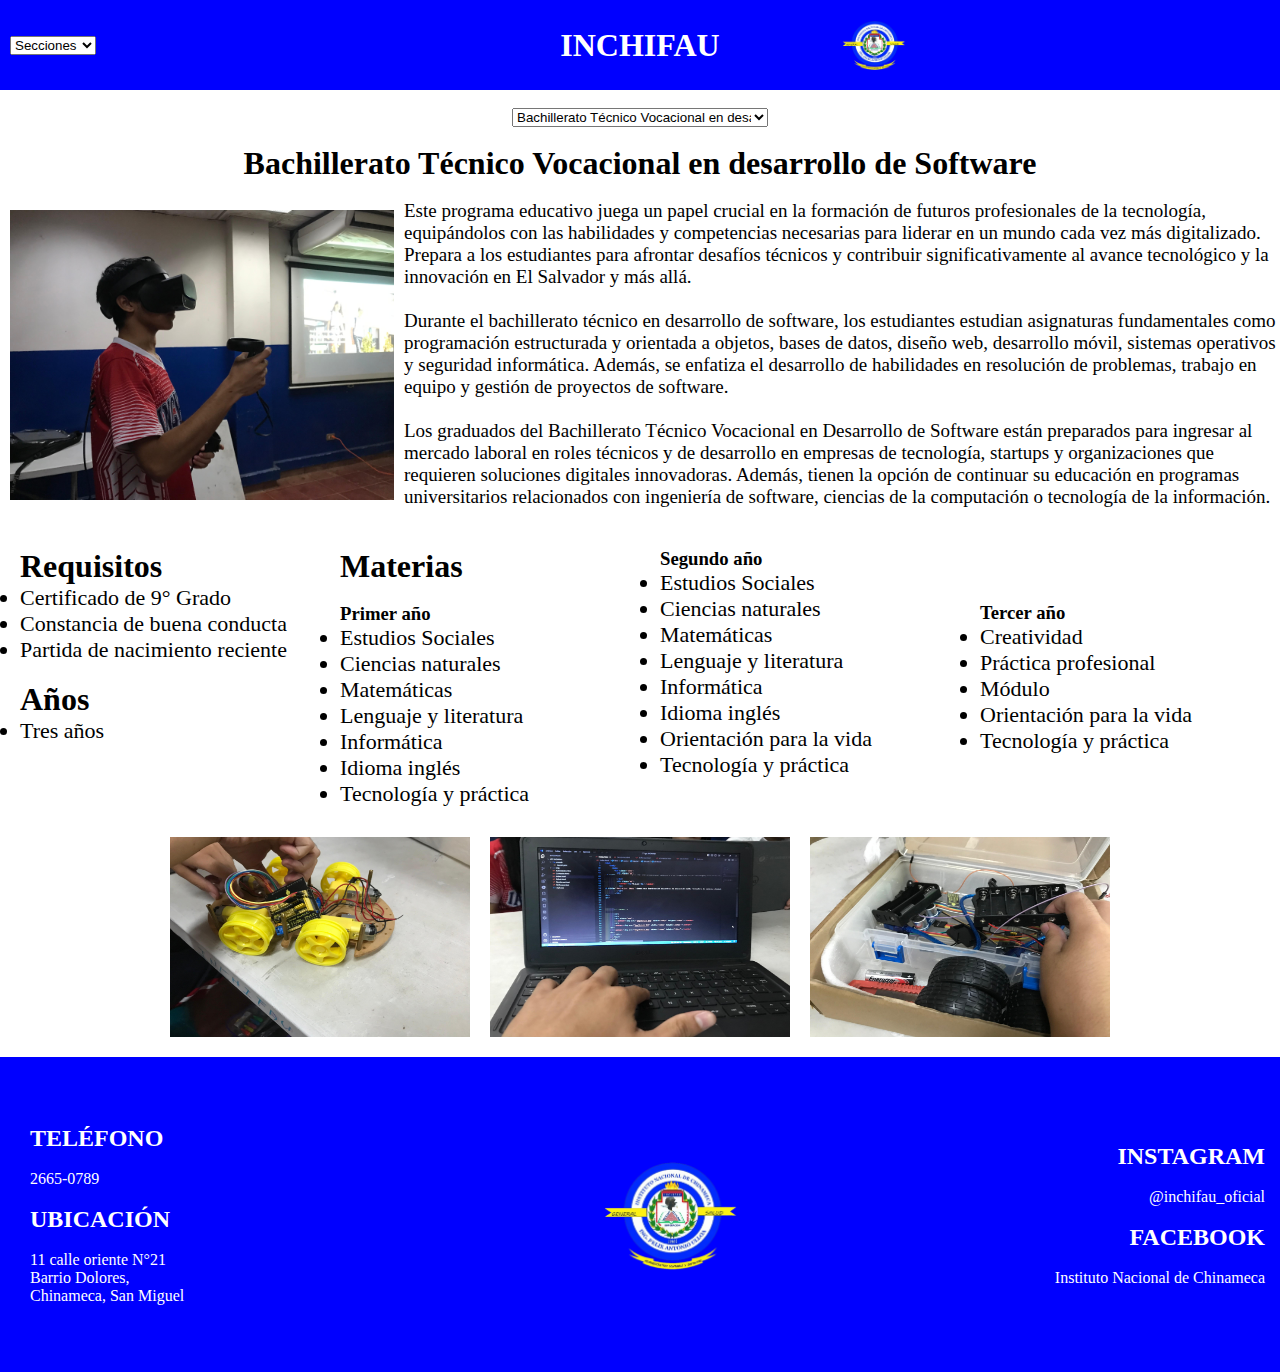
<file: Software.html>
<html>
    <head>
      <link rel="stylesheet" href="style.css">
    </head>
    <body>
      <header>
        <!--RC07-->
        <div class="container">
          <div class="left">
            <select onchange="location.href=this.value">
              <option value="Secciones.html">Secciones</option>
              <option value="index.html">Inicio</option>
              <option value="Actividades.html">Actividades</option>
            </select>
          </div>
          <div class="center">
            <h1 style="color: white;">INCHIFAU</h1>
          </div>
          <div class="right">
            <img src="img/Logo.png" alt="Logo" width="65px" height="50px">
          </div>
        </div>
        <br>

        <center><select onchange="location.href=this.value">
            <option value="Software.html">Bachillerato Técnico Vocacional en desarrollo de Software</option>
          <option value="Secciones.html">Bachillerato General</option>
          <option value="Contador.html">Bachillerato Técnico Vocacional Administrativo Contable</option>
          <option value="Salud.html">Bachillerato Técnico Vocacional Atención Primaria en Salud</option>
        </select></center>
        <br>
      </header>
      <main>
        <center><h1>Bachillerato Técnico Vocacional en desarrollo de Software</h1></center>
        <br>
        <div class="cnt">
          <img src="img/Foto17.jpeg" alt="Imagen" class="imagen" width="350px" height="290px">
          <div class="texto">
            
            <p style="font-size: 19px;">Este programa educativo juega un papel crucial en la formación de futuros profesionales de la tecnología, equipándolos con las habilidades y competencias necesarias para liderar en un mundo cada vez más digitalizado. Prepara a los estudiantes para afrontar desafíos técnicos y contribuir significativamente al avance tecnológico y la innovación en El Salvador y más allá.<br><br>Durante el bachillerato técnico en desarrollo de software, los estudiantes estudian asignaturas fundamentales como programación estructurada y orientada a objetos, bases de datos, diseño web, desarrollo móvil, sistemas operativos y seguridad informática. Además, se enfatiza el desarrollo de habilidades en resolución de problemas, trabajo en equipo y gestión de proyectos de software.<br><br>Los graduados del Bachillerato Técnico Vocacional en Desarrollo de Software están preparados para ingresar al mercado laboral en roles técnicos y de desarrollo en empresas de tecnología, startups y organizaciones que requieren soluciones digitales innovadoras. Además, tienen la opción de continuar su educación en programas universitarios relacionados con ingeniería de software, ciencias de la computación o tecnología de la información.</p>
          </div>
        </div>

        <br>
        <div class="cnt2">
          <div class="md">
<h1>Requisitos</h1>
<ul>
    <li>
        Certificado de 9° Grado
    </li>
    <li>
        Constancia de buena conducta
    </li>
    <li>
      Partida de nacimiento reciente
  </li>
</ul>
<br>
<h1>Años</h1>
<ul>
     <li>
        Tres años 
     </li>
 </ul>
          </div>
          <div class="md">

            <h1>Materias</h1>
            <br>
            <h3>Primer año</h3>
            <ul>
              <li>
                 Estudios Sociales
              </li>
              <li>
                Ciencias naturales
             </li>
             <li>
              Matemáticas
           </li>
           <li>
            Lenguaje y literatura
         </li>
         <li>
          Informática
       </li>
       <li>
         Idioma inglés
      </li>
  <li>
    Tecnología y práctica
 </li>
          </ul>
               </div>
              <div class="md">
            <h3>Segundo año</h3>
            <ul>
              <li>
                 Estudios Sociales
              </li>
              <li>
                Ciencias naturales
             </li>
             <li>
              Matemáticas
           </li>
           <li>
            Lenguaje y literatura
         </li>
         <li>
          Informática
       </li>
       <li>
         Idioma inglés
      </li>
      <li>
        Orientación para la vida
     </li>
  <li>
    Tecnología y práctica
 </li>
          </ul>
          </div>
          <div class="md">
            <br>
    <br>
    <br>
            <h3>Tercer año</h3>
            <ul>
              <li>
                 Creatividad
              </li>
              <li>
                Práctica profesional
             </li>
           <li>
            Módulo
      <li>
        Orientación para la vida
     </li>
  <li>
    Tecnología y práctica
 </li>
          </ul>

          </div>
        </div>
        <br>
        <br>
          <br>
    <br>
          <br>
          <br>
          <br>
    <br>
        <div class="orn">
          <center><img src="img/Foto15.jpeg" width="300px" height="200px"></center>
        <br>  
        <center><img src="img/Foto23.jpeg" width="300px" height="200px"></center>
    <br>
        <center><img src="img/Foto16.jpeg" width="300px" height="200px"></center>
    <br>
        </div>
      </main>
      <footer>

        <div class="containerf">
          <div class="left">
            <div class="md">
              <h2 style="color: white;">Teléfono</h2>
              <br>
  <p style="color: white;">2665-0789</p>
  <br>
  <h2 style="color: white;">Ubicación</h2>
              <br>
              <a href="https://www.google.com/maps/place/Instituto+Nacional+de+Chinameca/@13.5158417,-88.347759,17z/data=!3m1!4b1!4m6!3m5!1s0x8f7b32c1faf7c733:0xa461c11b4fd915d9!8m2!3d13.5158417!4d-88.347759!16s%2Fg%2F1hc3lh58z?hl=es-US&entry=ttu"><p style="color: white;">11 calle oriente N°21 Barrio Dolores, Chinameca, San Miguel</p></a>

</div>
          </div>
          <div class="center">
            <img src="img/Logo.png" alt="Logo" width="138px" height="110px">
          </div>
          <div class="right1">
            <h2 style="color: white;">Instagram</h2>
              <br>
  <a href="https://www.instagram.com/inchifau_oficial/?igsh=OXNxa3plZm4zY2h1"><p style="color: white;">@inchifau_oficial</p></a>
  <br>
  <h2 style="color: white;">Facebook</h2>
              <br>
              <a href="https://www.facebook.com/inchinameca/?locale=es_LA"><p style="color: white;">Instituto Nacional de Chinameca</p></a>
          </div>
        </div>

      </footer>
    </body>
</html
</file>
<file: style.css>
* {
    margin: 0;
    padding: 0;
    box-sizing: border-box;
}

html {
    height: 100%; 
}

ul {
  font-size: 22px; 
}

li {
  font-size: 22px;
}

body {
    min-height: 100%;
}
.container {
    display: flex;
    height: 10%; 
    width: 100%;
    flex-direction: row;
    justify-content: space-between;
    align-items: center;
    background-color: blue;
  }

  .containerf {
    display: flex;
    height: 35%; 
    width: 100%;
    flex-direction: row;
    justify-content: space-between;
    align-items: center;
    background-color: blue;
  }
  
  .left {
    width: 35%;
    display: left;
    padding: 10px;
  }
  
  
  .right {
    width: 35%;
    text-align: right;
  }

  .right1 {
    width: 30%;
    text-align: right;
    padding: 15px;
  }
  
  select {
    width: 20%;
  }
  
  h2 {
    text-transform: uppercase;
  }

  option {
    text-decoration: none;
  }

  .cnt {
    width: 100%;
    overflow: hidden;
  }
  
  .imagen {
    float: left; 
    width: 30%; 
    margin: 10px; 
  }
  
  .p {
    float: left; 
    padding: 10px; 
  }

  .cnt2 {
    display: flex;
    height: 10%; 
    flex-direction: row;
    justify-content: space-between;
    align-items: flex-start;
   
  }

  .cnt3 {
    display: flex;
    height: 10%; 
    flex-direction: row;
    justify-content: space-between;
    align-items: right;
   
  }

  .md {
    float: left;
  width: 50%; 
  padding: 20px; 
  }

  .md1 {
    float: right;
  width: 50%; 
  padding: 20px; 
  }

  .orn {

    margin-top: 55px;
    display: flex;
    flex-direction: row;
    justify-content: center;
    padding: 10px;
    }

    img {
      margin: 10px;
        display: flex;
        flex-direction: row;
    }

    a {
      text-decoration: none; 
  }
</file>
